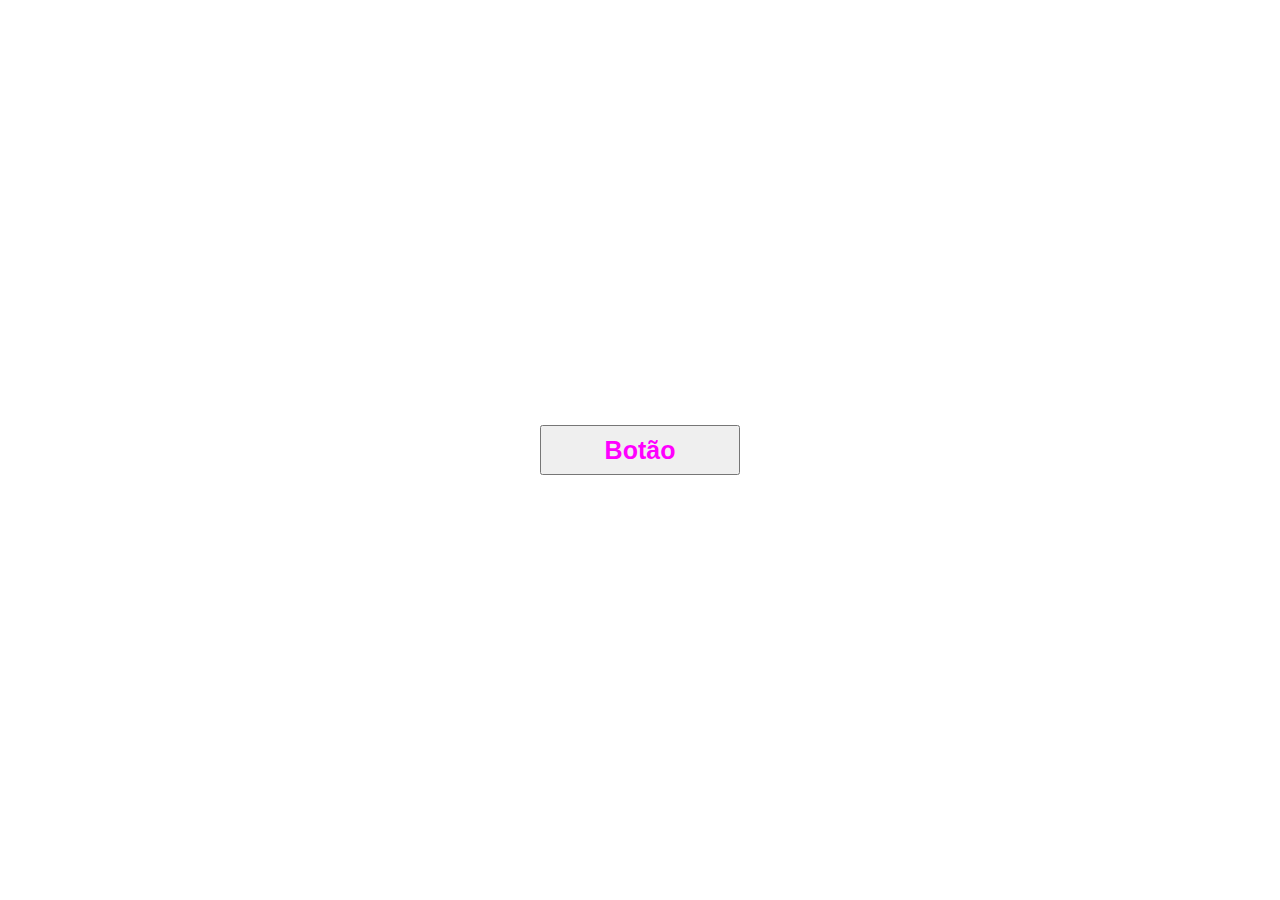
<file: exemplos/exe1/index.html>
<!DOCTYPE html>
<html lang="en">
<head>
    <meta charset="UTF-8">
    <meta http-equiv="X-UA-Compatible" content="IE=edge">
    <meta name="viewport" content="width=device-width, initial-scale=1.0">
    <title>Document</title>
    <link rel="stylesheet" href="style.css">
</head>
<body>
    <div class="container">
        <button>Botão</button>
    </div>
</body>
</html>
</file>
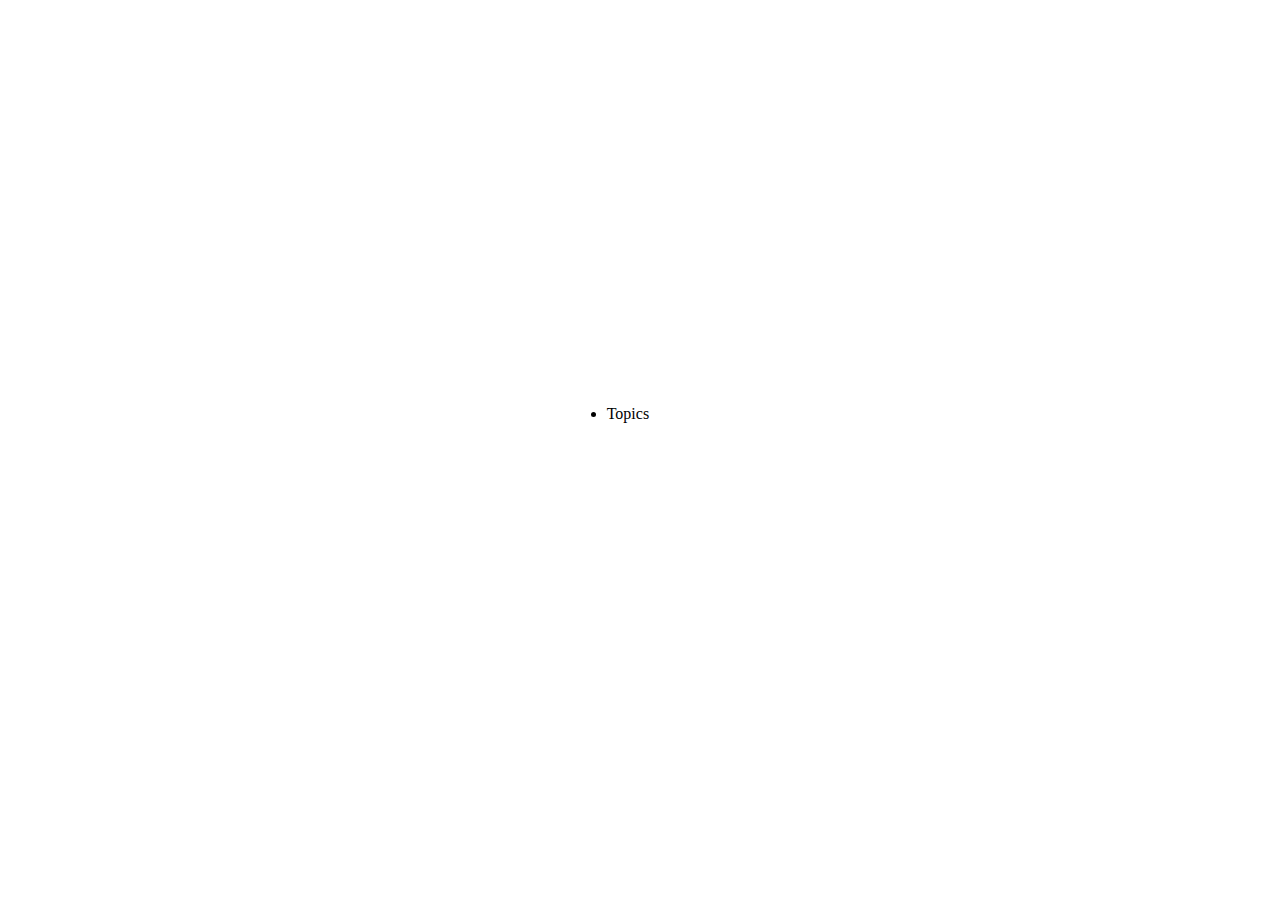
<file: exemplos/exe2/index.html>
<!DOCTYPE html>
<html lang="en">
<head>
    <meta charset="UTF-8">
    <meta http-equiv="X-UA-Compatible" content="IE=edge">
    <meta name="viewport" content="width=device-width, initial-scale=1.0">
    <title>Document</title>
    <link rel="stylesheet" href="style.css">
</head>
<body>
    <nav>
        <li>
            Topics
            <ul>
                <li>CSS</li>
                <li>JavaScript</li>
                <li>HTML5</li>
                <li>SEO</li>
            </ul>
        </li>
    </nav>
</body>
</html>
<!-- página 17 -->
</file>
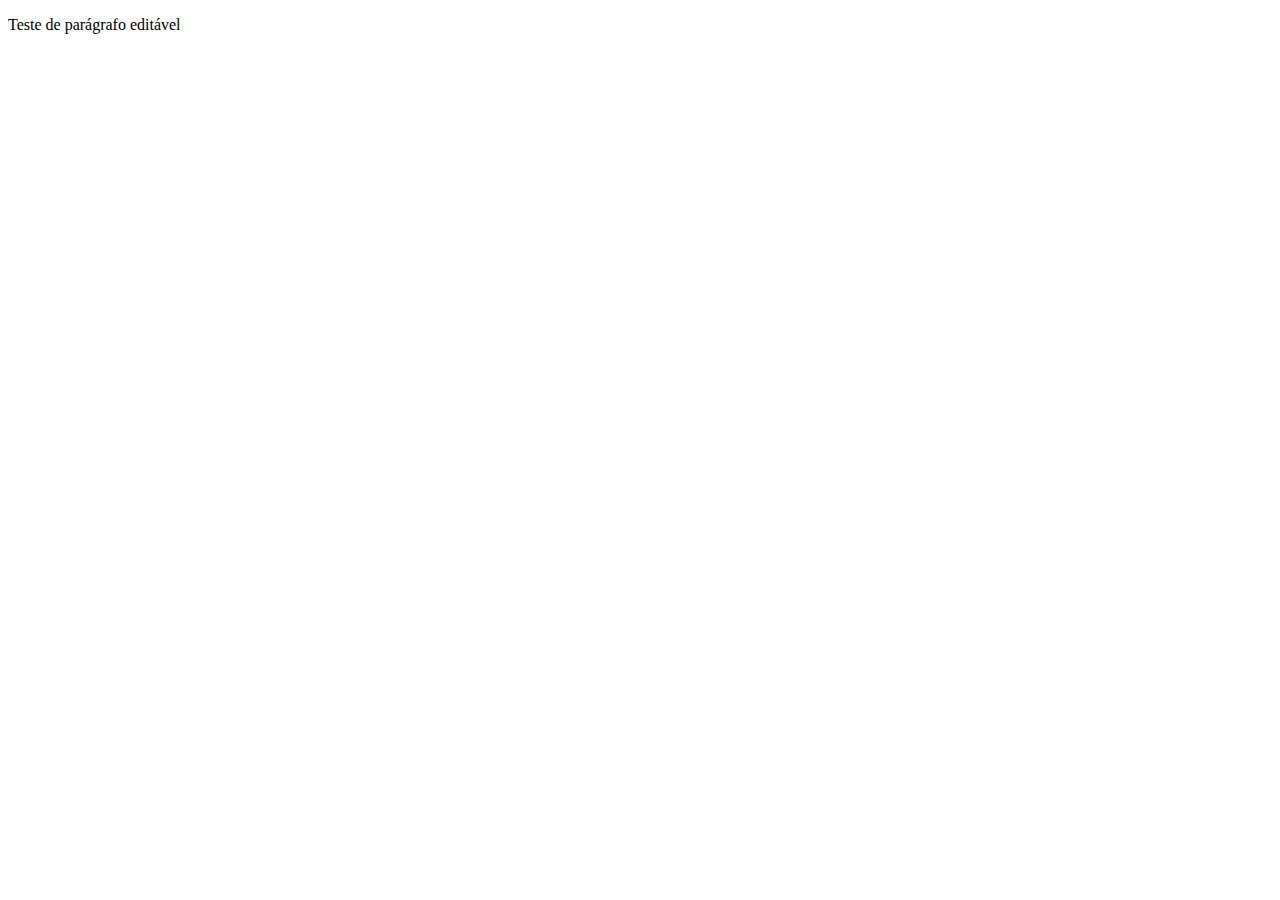
<file: exemplos/exe3/index.html>
<!DOCTYPE html>
<html lang="en">
<head>
    <meta charset="UTF-8">
    <meta http-equiv="X-UA-Compatible" content="IE=edge">
    <meta name="viewport" content="width=device-width, initial-scale=1.0">
    <title>Document</title>
    <link rel="stylesheet" href="style.css">
</head>
<body>
    <p contenteditable>Teste de parágrafo editável</p>
</body>
</html>

<!-- página 21 -->
</file>
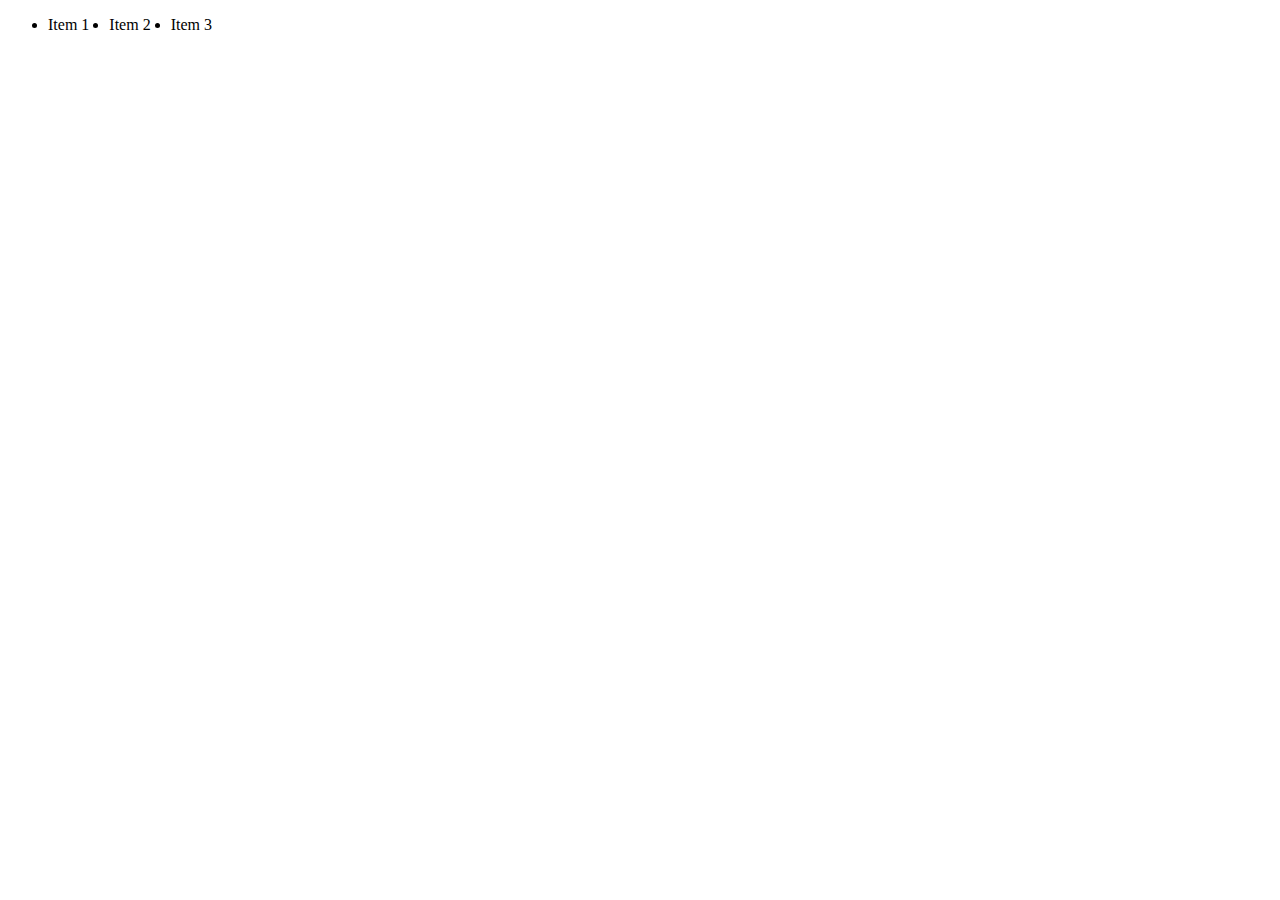
<file: exemplos/exe4/index.html>
<!DOCTYPE html>
<html lang="en">
<head>
    <meta charset="UTF-8">
    <meta http-equiv="X-UA-Compatible" content="IE=edge">
    <meta name="viewport" content="width=device-width, initial-scale=1.0">
    <title>Document</title>
    <link rel="stylesheet" href="style.css">
</head>
<body>
    <nav>
        <ul>
            <li>Item 1</li>
            <li>Item 2</li>
            <li>Item 3<ul>
                <li>subitem 1</li>
                <li>subitem 2</li>
                <li>subitem 3</li>
            </ul></li>
        </ul>
    </nav>
</body>
</html>

<!-- página 23 -->
</file>
<file: exemplos/exe1/style.css>
* {
    margin: 0;
    padding: 0;
    box-sizing: border-box;
}
.container {
    min-height: 100vh;
    display: flex;
    justify-content: center;
    align-items: center;
}

button {
    width: 200px;
    height: 50px;
    color: magenta;
    transition: color 200ms ease-in 50ms;
    font-weight: 900;
    font-size: 25px;
}

button:hover {
    color: rebeccapurple;
    transition: color 200ms ease-out 50ms;;
}
</file>
<file: exemplos/exe2/style.css>
* {
    margin: 0;
    padding: 0;
    box-sizing: border-box;
}

body {
    min-height: 100vh;
    display: flex;
    justify-content: center;
    align-items: center;
}

nav li ul {
    transition-property: transform;
    transition-duration: 200ms;
    transition-timing-function: ease-in;
    transition-delay: 50ms;
    transform: scale(1, 0);
    transform-origin: top center;
}

nav li:hover ul {
    transform: scale(1, 1);
}
</file>
<file: exemplos/exe3/style.css>
p[contenteditable] {
    background-color: rgba(0,0,0, 0);
}

p[contenteditable]:focus {
    background-color: rgba(0,0,0, 0.1);
}
</file>
<file: exemplos/exe4/style.css>
nav > ul{
    display: flex;
    gap: 20px
}

nav li ul {
    transition-property: transform;
    transition-duration: 200ms;
    transition-timing-function: ease-in;
    transition-delay: 50ms;
    transform: scale(1, 0);
    transform-origin: top center;
    }
nav li:hover ul {
    transform: scale(1, 1);
}
</file>
